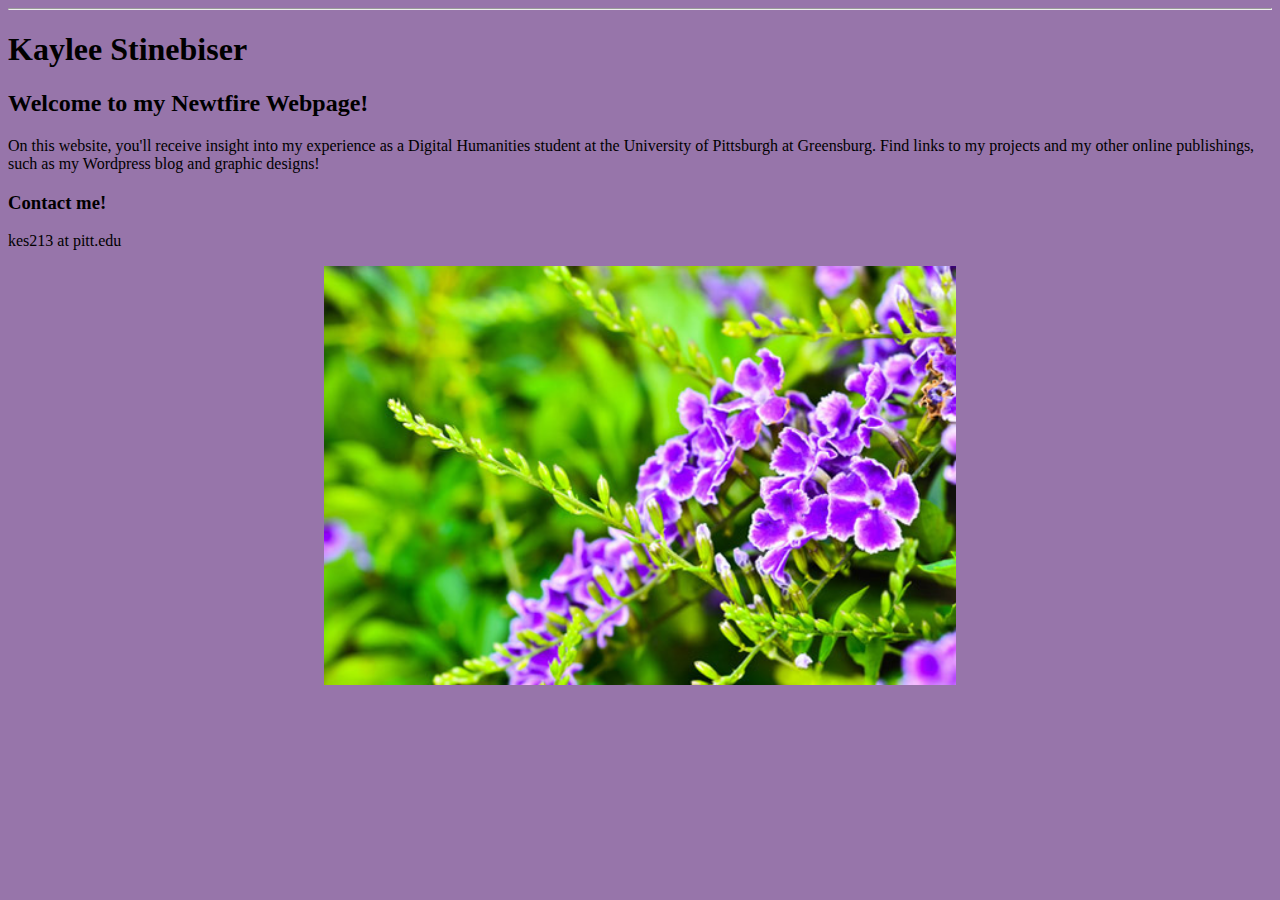
<file: Personal Webpage/index.html>
<!DOCTYPE html>
<html xmlns="http://www.w3.org/1999/xhtml">
    <head>
        <link rel="stylesheet" type="text/css" href="personal_webpage_CSS.css"/> 
        <title>kes213~Home</title>
        <meta charset="UTF-8" />
        <meta name="viewport" content="width=device-width, initial-scale=1.0" />
    </head>
    <body>
        <hr/>
        <h1>Kaylee Stinebiser</h1>
        <h2>Welcome to my Newtfire Webpage!</h2>
        
        <!--#include virtual="menu.html" -->
        
        <p>On this website, you'll receive insight into my experience as a Digital Humanities student at the University of Pittsburgh
        at Greensburg. Find links to my projects and my other online publishings, such as my Wordpress blog and graphic designs!</p>
        
        <h3>Contact me!</h3>
            <p>kes213 at pitt.edu</p>
        <div id="flowers"><img src="purple_flowers.jpg" alt="Flowers"</div>
    </body>
</html>
</file>
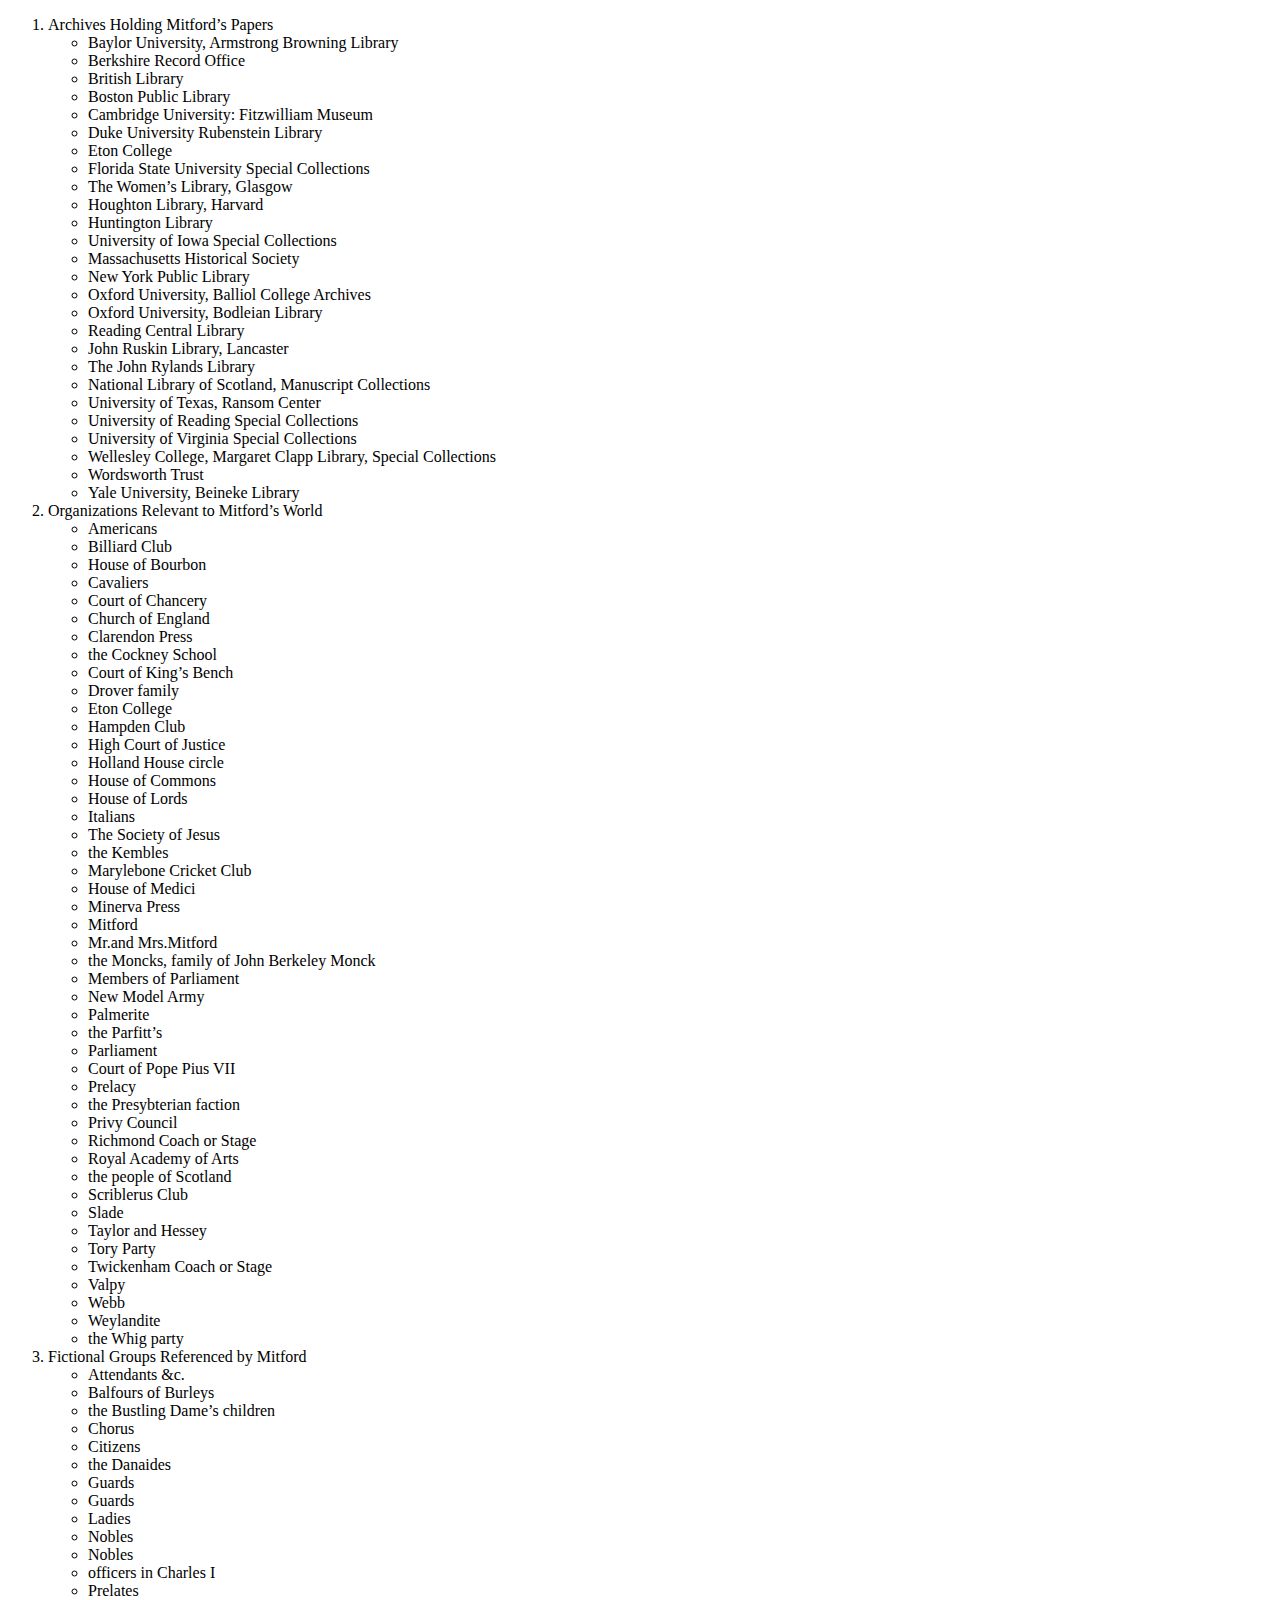
<file: Digital Humanities Homework/stinebiser_xslt_Ex2_finaloutput.html>
<!DOCTYPE html
  SYSTEM "about:legacy-compat">
<html xmlns="http://www.w3.org/1999/xhtml">
   <head>
      <meta http-equiv="Content-Type" content="text/html; charset=utf-8" />
      <title></title>
   </head>
   <body>
      <ol>
         <li>Archives Holding Mitford’s Papers
            <ul>
               <li>Baylor University, Armstrong Browning Library</li>
               <li>Berkshire Record Office</li>
               <li>British Library</li>
               <li>Boston Public Library</li>
               <li>Cambridge University: Fitzwilliam Museum</li>
               <li>Duke University Rubenstein Library</li>
               <li>Eton College</li>
               <li>Florida State University Special Collections</li>
               <li>The Women’s Library, Glasgow</li>
               <li>Houghton Library, Harvard</li>
               <li>Huntington Library</li>
               <li>University of Iowa Special Collections</li>
               <li>Massachusetts Historical Society</li>
               <li>New York Public Library</li>
               <li>Oxford University, Balliol College Archives</li>
               <li>Oxford University, Bodleian Library</li>
               <li>Reading Central Library</li>
               <li>John Ruskin Library, Lancaster</li>
               <li>The John Rylands Library</li>
               <li>National Library of Scotland, Manuscript Collections</li>
               <li>University of Texas, Ransom Center</li>
               <li>University of Reading Special Collections</li>
               <li>University of Virginia Special Collections</li>
               <li>Wellesley College, Margaret Clapp Library, Special Collections</li>
               <li>Wordsworth Trust</li>
               <li>Yale University, Beineke Library</li>
            </ul>
         </li>
         <li>Organizations Relevant to Mitford’s World
            <ul>
               <li>Americans</li>
               <li>Billiard Club</li>
               <li>House of Bourbon</li>
               <li>Cavaliers</li>
               <li>Court of Chancery</li>
               <li>Church of England</li>
               <li>Clarendon Press</li>
               <li>the Cockney School</li>
               <li>Court of King’s Bench</li>
               <li>Drover family</li>
               <li>Eton College</li>
               <li>Hampden Club</li>
               <li>High Court of Justice</li>
               <li>Holland House circle</li>
               <li>House of Commons</li>
               <li>House of Lords</li>
               <li>Italians</li>
               <li>The Society of Jesus</li>
               <li>the Kembles</li>
               <li>Marylebone Cricket Club</li>
               <li>House of Medici</li>
               <li>Minerva Press</li>
               <li>
                  Mitford
                  
               </li>
               <li>Mr.and Mrs.Mitford</li>
               <li>the Moncks, family of John Berkeley
                  Monck
                  
               </li>
               <li>Members of Parliament
                  
               </li>
               <li>New Model Army</li>
               <li>Palmerite</li>
               <li>the Parfitt’s</li>
               <li>Parliament</li>
               <li>Court of Pope Pius VII</li>
               <li>Prelacy</li>
               <li>the Presybterian faction</li>
               <li>Privy Council</li>
               <li>Richmond Coach or Stage</li>
               <li>Royal Academy of Arts</li>
               <li>the people of Scotland</li>
               <li>Scriblerus Club</li>
               <li>
                  Slade
                  
               </li>
               <li>Taylor and Hessey</li>
               <li>Tory Party</li>
               <li>Twickenham Coach or Stage</li>
               <li>
                  Valpy
                  
               </li>
               <li>
                  Webb
                  
                  
               </li>
               <li>Weylandite</li>
               <li>the Whig party</li>
            </ul>
         </li>
         <li>Fictional Groups Referenced by Mitford
            <ul>
               <li>Attendants &amp;c.</li>
               <li>Balfours of Burleys</li>
               <li>the Bustling Dame’s
                  children
               </li>
               <li>Chorus</li>
               <li>Citizens</li>
               <li>the Danaides</li>
               <li>Guards</li>
               <li>Guards</li>
               <li>Ladies</li>
               <li>Nobles</li>
               <li>Nobles</li>
               <li>officers in Charles I
                  
               </li>
               <li>Prelates</li>
            </ul>
         </li>
      </ol>
   </body>
</html>
</file>
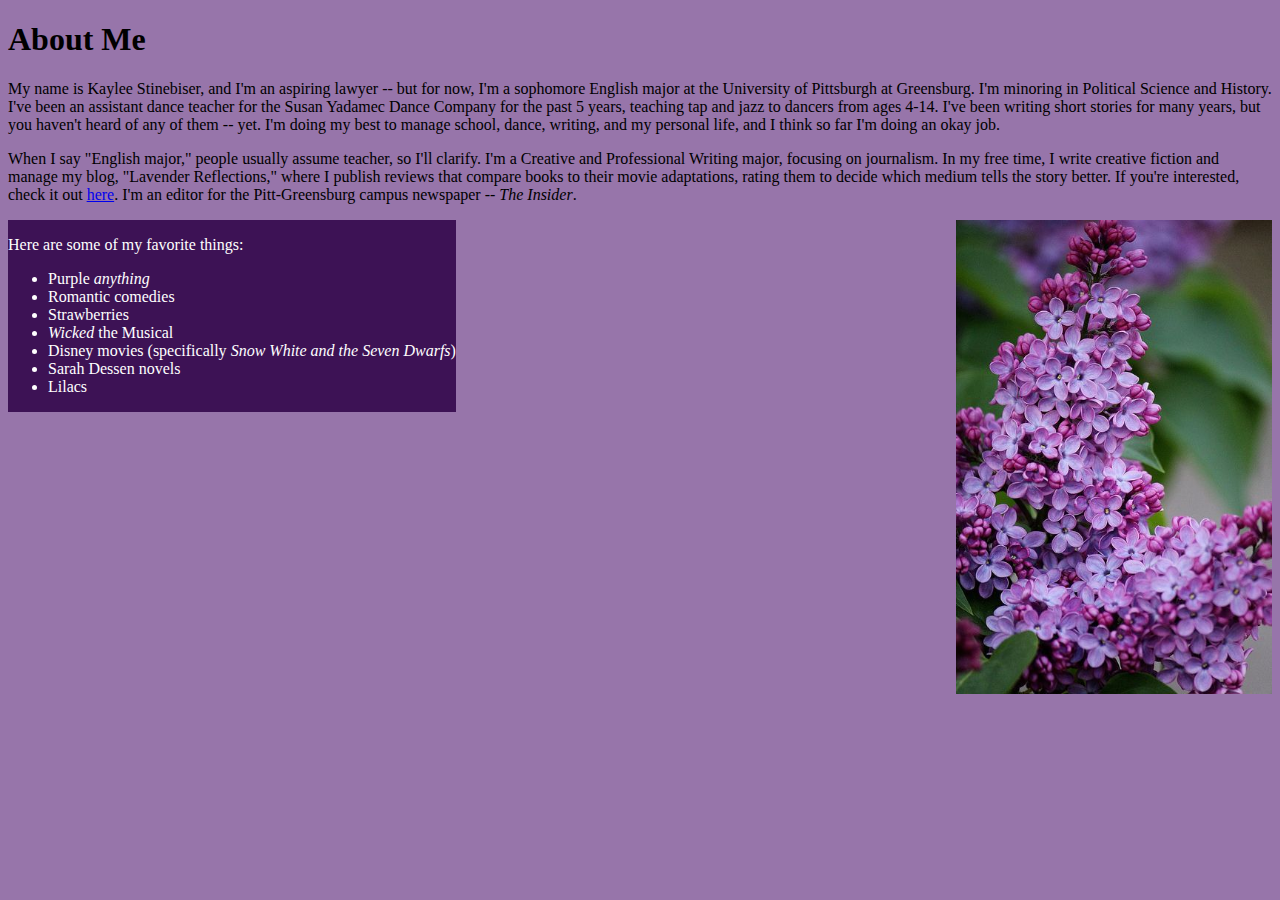
<file: Personal Webpage/about.html>
<!DOCTYPE html>
<html xmlns="http://www.w3.org/1999/xhtml">
    <head>
        <link rel="stylesheet" type="text/css" href="personal_webpage_CSS.css"/>
        <title>kes213~About</title>
    </head>
    <body>
        <!--#include virtual="menu.html" -->
        <h1>About Me</h1>
        <p>My name is Kaylee Stinebiser, and I'm an aspiring lawyer -- but for now, I'm a sophomore English major at the University of Pittsburgh at Greensburg. 
            I'm minoring in Political Science and History. I've been an assistant dance teacher for the Susan Yadamec Dance Company for the
            past 5 years, teaching tap and jazz to dancers from ages 4-14. I've been writing short stories for many years, but you haven't
            heard of any of them -- yet. I'm doing my best to manage school, dance, writing, and my personal life, and I think so far I'm
            doing an okay job. </p>
        <p>When I say "English major," people usually assume teacher, so I'll clarify. I'm a Creative and Professional Writing major, focusing
            on journalism. In my free time, I write creative fiction and manage my blog, "Lavender Reflections," where I publish reviews that 
            compare books to their movie adaptations, rating them to decide which medium tells the story better. If you're interested, 
            check it out <a href="https://lavenderreflectionsblog.wordpress.com/">here</a>. I'm an editor for the Pitt-Greensburg campus
            newspaper -- <i><a href="https://insiderupg.com/"></a>The Insider</i>.</p>
        <div id="list">
            <p>Here are some of my favorite things:</p>
            <ul>
                <li>Purple <em>anything</em></li>
                <li>Romantic comedies</li>
                <li>Strawberries</li>
                <li><i>Wicked</i> the Musical</li>
                <li>Disney movies (specifically <i>Snow White and the Seven Dwarfs</i>)</li>
                <li>Sarah Dessen novels</li>
                <li>Lilacs</li>
            </ul>
        </div>
        <div id="lilacs" class="imgContainer">
        <img src="lilacs.jpg" class="float" alt="image of lilacs"/> 
        </div>
    </body>
</html>
</file>
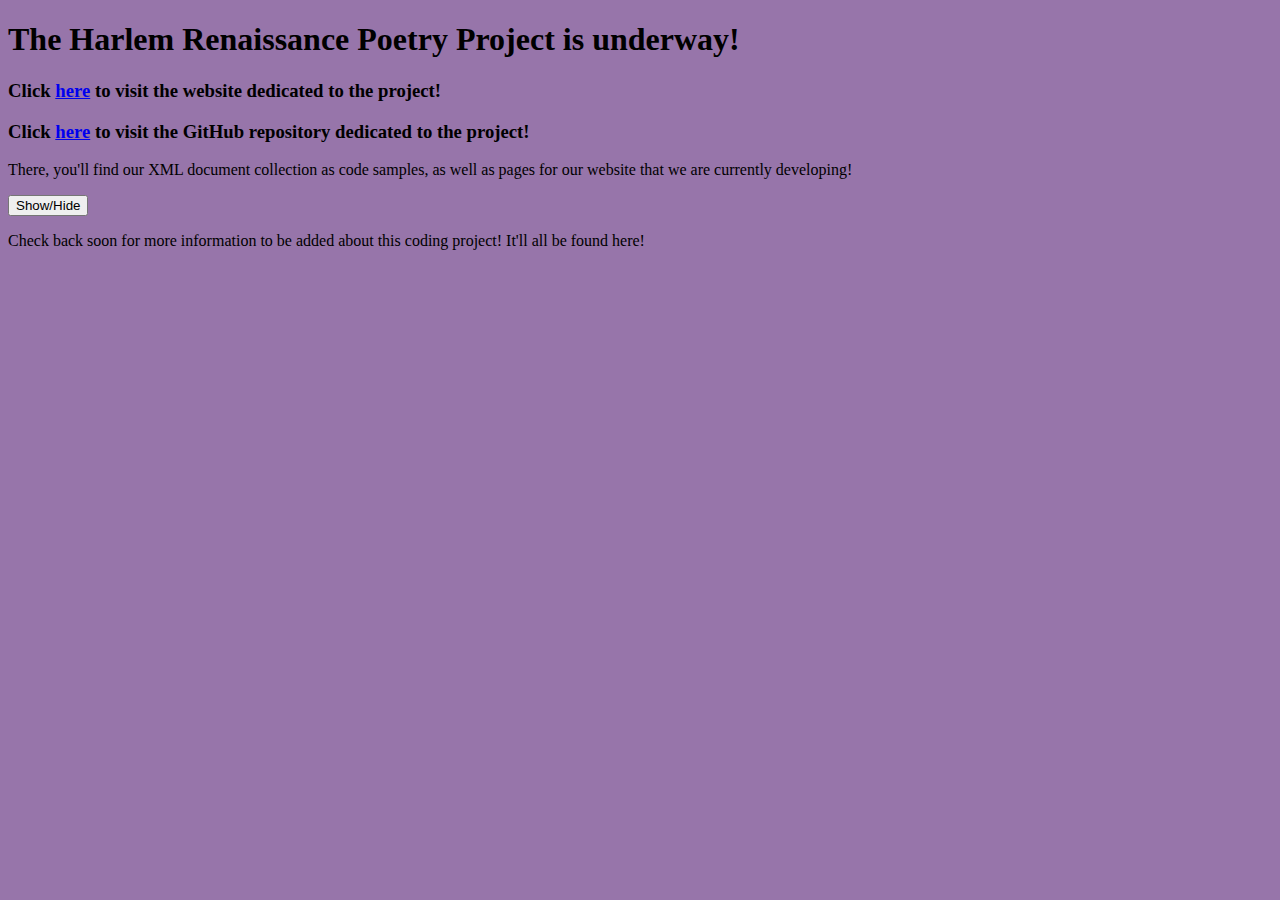
<file: Personal Webpage/harlem_ren_page.html>
<!DOCTYPE html>
<html xmlns="http://www.w3.org/1999/xhtml">
    <head>
        <title>Harlem Ren Project</title>
        <script type="text/javascript" src="harlem_ren_info_page_javascript.js">/**/</script>
        <link rel="stylesheet" type="text/css" href="personal_webpage_CSS.css"/>
    </head>
    <body>
        <!--#include virtual="menu.html" -->
        <h1>The Harlem Renaissance Poetry Project is underway!</h1>
        <h3>Click <a href="http://harlemren.newtfire.org/">here</a> to visit the website dedicated to the project!</h3>
        <h3>Click <a href="https://github.com/kes213/Harlem_Ren_Project">here</a> to visit the GitHub repository dedicated to the project!</h3>
        <p>There, you'll find our XML document collection as code samples, as well as pages for our website that we 
        are currently developing!</p>
        <div><button>Show/Hide</button></div>
        <p id="paragraphToToggle">Check back soon for more information to be added about this coding project! It'll all be found here!</p>
    </body>
</html>
</file>
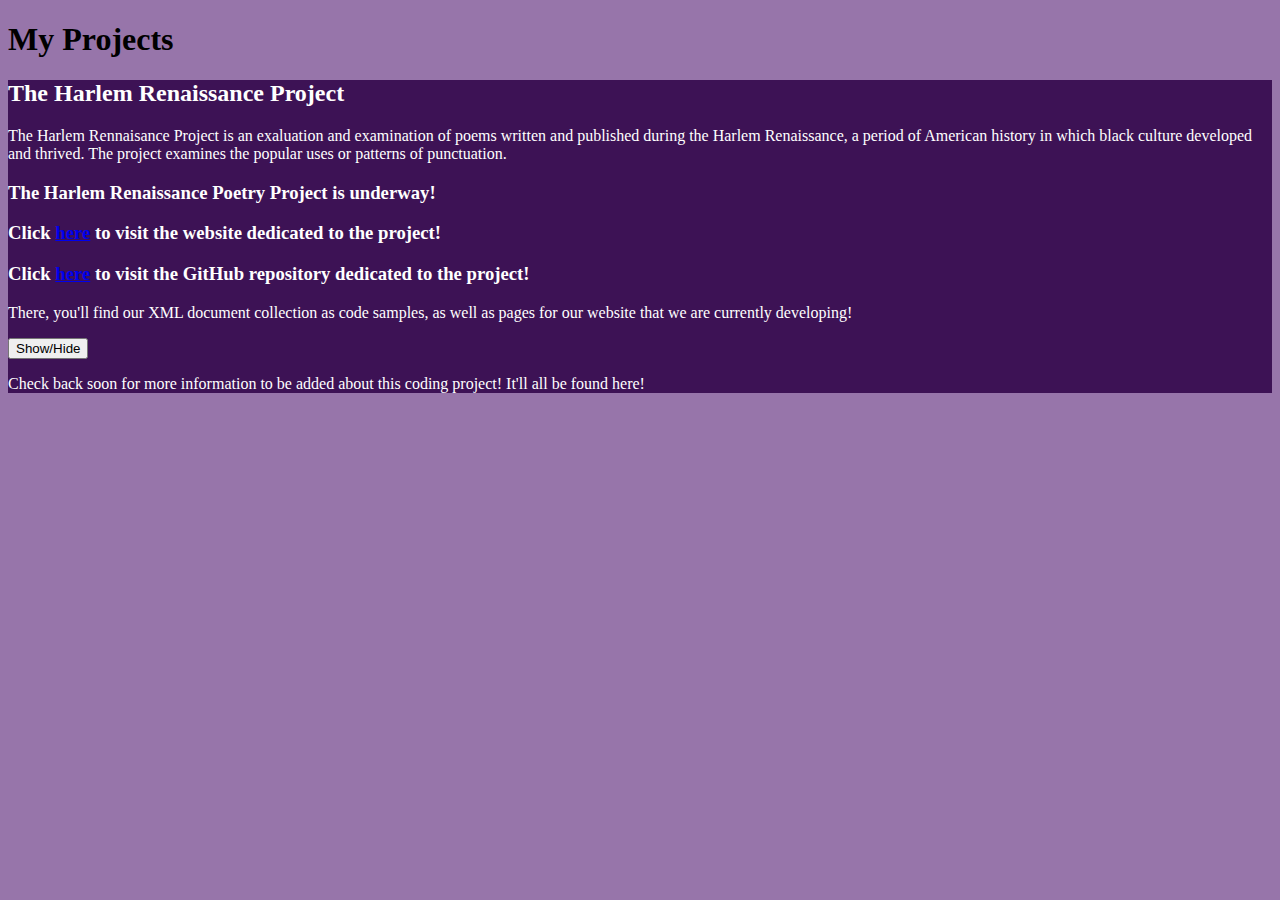
<file: Personal Webpage/projects.html>
<!DOCTYPE html>
<html xmlns="http://www.w3.org/1999/xhtml">
    <head>
        <link rel="stylesheet" type="text/css" href="personal_webpage_CSS.css"/>
        <script type="text/javascript" src="harlem_ren_info_page_javascript.js">/**/</script>
        <title>kes213~Projects</title>
    </head>
    <body>
        <!--#include virtual="menu.html" -->
        <h1>My Projects</h1>
          <div id="harlem">
             <h2>The Harlem Renaissance Project</h2>
                 <p>The Harlem Rennaisance Project is an exaluation and examination of poems written and published during the Harlem Renaissance, a period
                   of American history in which black culture developed and thrived. The project examines the popular uses or patterns of punctuation.</p>
              <h3>The Harlem Renaissance Poetry Project is underway!</h3>
              <h3>Click <a href="http://harlemren.newtfire.org/">here</a> to visit the website dedicated to the project!</h3>
              <h3>Click <a href="https://github.com/kes213/Harlem_Ren_Project">here</a> to visit the GitHub repository dedicated to the project!</h3>
              <p>There, you'll find our XML document collection as code samples, as well as pages for our website that we 
                  are currently developing!</p>
              <div><button>Show/Hide</button></div>
              <p id="paragraphToToggle">Check back soon for more information to be added about this coding project! It'll all be found here!</p> 
              
          
          </div>
    </body>
</html>
</file>
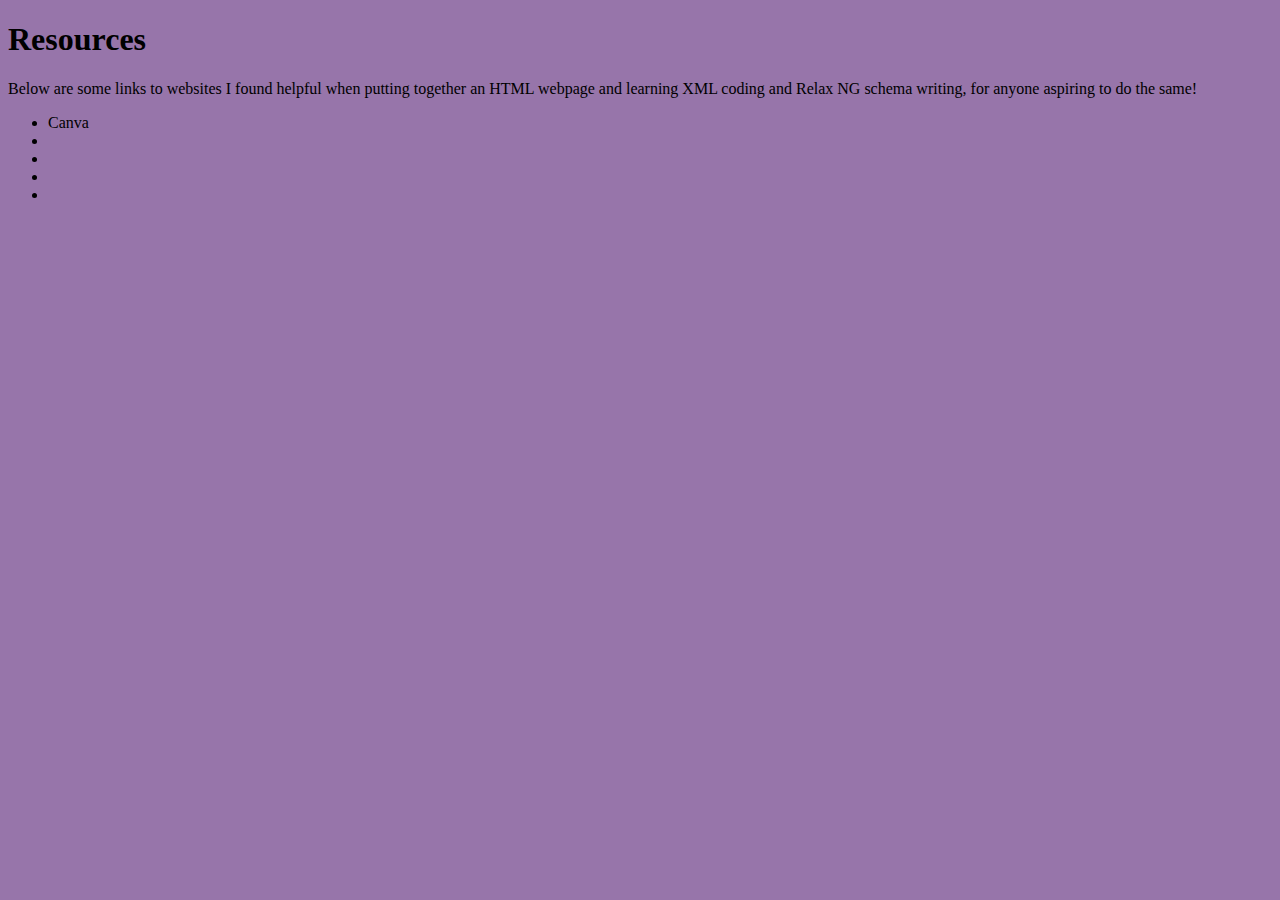
<file: Personal Webpage/resources.html>
<!DOCTYPE html>
<html xmlns="http://www.w3.org/1999/xhtml">
    <head>
        <link rel="stylesheet" type="text/css" href="personal_webpage_CSS.css"/> 
        <title>kes213~Resources</title>
    </head>
    <body>
        <!--#include virtual="menu.html" -->
        <h1>Resources</h1>
        <p>Below are some links to websites I found helpful when putting together an HTML webpage and learning XML coding
        and Relax NG schema writing, for anyone aspiring to do the same!</p>
        <ul>
            <li>Canva</li>
            <li></li>
            <li></li>
            <li></li>
            <li></li>
        </ul>
    </body>
</html>
</file>
<file: Personal Webpage/personal_webpage_CSS.css>
head {
background-color:#9775AA; color:black}

body {
background-color:#9775AA; color:black}

hr {color:#3D1255}

div#list {background-color:#3D1255; color:white; max-width:50%; margin:auto; float:left; overflow:hidden}
div#lilacs {display:block; width:25%; height:25%; float:right; overflow:hidden}

div#harlem {background-color:#3D1255; color:white}

div#flowers {width:50%; margin:auto}
img {width: 100%; margin:auto}
</file>
